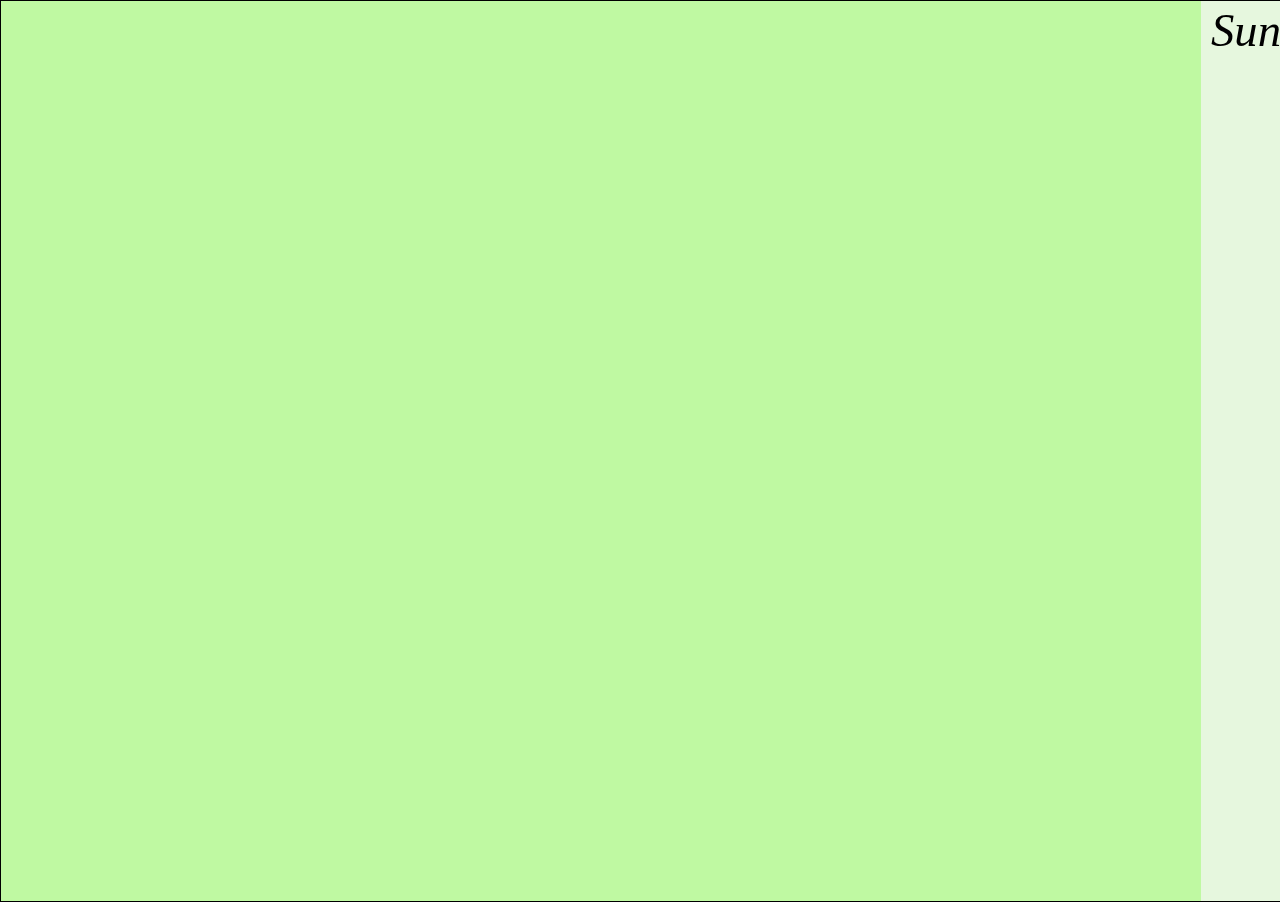
<file: index.html>
<!DOCTYPE HTML>
<html lang = "en">
	<head>
		<title>Plants Vs Zombies</title>
		<style>
			canvas {
				border:1px black solid;
				position:absolute;
				top:0;
				left:0;
			}
		</style>
		<script src="scripts/plants.js"></script>
	</head>
	<body>	
	</body>
</html>
<script>
	gamefield = {
        background: "#bff9a2",
		numX:15,
		numY:10,
		playgroundWidth:80,
		playgroundHeight:80,
		gamefield:[],
		fill:function(field){
			for(var i=0;i<this.numY;i++){
				var helper=[];
				for(var j=0;j<this.numX;j++){
					helper.push(0);
				}
				field.push(helper);
			};
		},
		draw:function(){
			context.beginPath();
			context.rect(0, 0, this.numX*this.playgroundWidth, canvas.height);
			context.fillStyle = this.background;
			context.fill();
		}
	};
	
	sidebar={
		background:"#e6f7de",
		draw:function(){
			
			/* Draw sidebar */
			context.beginPath();
			context.rect(gamefield.numX*gamefield.playgroundWidth, 0, 4.5*gamefield.playgroundWidth, canvas.height);
			context.fillStyle = this.background;
			context.fill();

			/* Draw suns */
			
			context.font = 'italic 35pt Calibri';
			context.fillStyle = 'black';
			context.fillText("Suns: "+snumb, (gamefield.numX*gamefield.playgroundWidth+10), 45);
            context.fillText("Cost", (gamefield.numX*gamefield.playgroundWidth+250), 45 )
			
			/* Draw plants */
			
			for(var i in this.plants){
				var objective =this.plants[i];
				objective.image.src="images/"+objective.img;								
				if(player.select[0]==objective.name){
					context.beginPath();
					context.rect(objective.x, objective.y, gamefield.playgroundWidth, gamefield.playgroundHeight);
				    context.fillStyle = '#444';
				    context.fill();
				}
				context.drawImage(objective.image,objective.x,objective.y,gamefield.playgroundWidth,gamefield.playgroundHeight);
			}
		},
		
		/* List of plants and cost for them*/
		
		plants:{
			0:{
				id:"a",
				image : new Image(),
				img: "SunflowerHD.png",
				name:"sunflower",
				x:1250,
				y:65
			},
			1:{
				id:"b",
				image : new Image(),
				img: "PeashooterHD.png",
				name:"peashooter",
				x:1250,
				y:65+90
			},
			2:{
				id:"c",
				image : new Image(),
				img: "WallnutHD.png",
				name:"wallnut",
				x:1250,
				y:65+180
			},
            3:{
                id:"d",
                image : new Image(),
                img: "25.jpg",
                name: "cost25",
                x:1450,
                y:65
              },
            4:{
                id:"e",
                image : new Image(),
                img: "50.jpg",
                name: "cost50",
                x:1450,
                y:65+90
              },
            5:{
                id:"f",
                image : new Image(),
                img: "100.jpg",
                name: "cost100",
                x:1450,
                y:65+180
              }
		}
	};
	
	player={
		select:false
	};
	
	function init(){
		
		/* Canvas */
		
		canvas= document.createElement("canvas");
		canvas.width=window.innerWidth;
		canvas.height=window.innerHeight;
		document.body.appendChild(canvas);
		context = canvas.getContext('2d');
			
		/* Variables */
		
		isPlaying=false;
		ticks=0;
		snumb=200;
		lastZombieAdd=Date.now();
		
		/* Arrays */
		
		plants=[];
		zombies=[];
		suns=[];
		shots=[];
		
		/* Functions */
		
		gamefield.fill(gamefield.gamefield);
		
	}

	function mainLoop(){
		
		check();
		spawn();
		draw();
		move();
		ticks++;
		
		if(isPlaying){
			requestAnimationFrame(mainLoop);
		}
	}

	function draw(){
		
		/* Draw game field */
		
		gamefield.draw();
		
		/* Draw Plants */
        
		for(var i in plants){
			plants[i].draw();
		}
		
		/* Draw zombies */
		
		for(var i in zombies){
			zombies[i].draw();
		}
		
		/* Draw shots */
		
		for(var i in shots){
			shots[i].draw();
		}
		
		/* Draw suns */
		
		for(var i in suns){
			suns[i].draw();
		}
		
		/* Draw sidebar */
		
		sidebar.draw();
	}

	function move(){
		
		/* Move zombies */
		
		for(var i in zombies){
			zombies[i].move();
		}
		
		/* Move suns */
		
		for(var i in suns){
			suns[i].move();
		}
		
		/* Move shots */
		
		for(var i in shots){
			shots[i].move();
		}
	}

	function check(){
		
		/*Check if plant shots or produce suns*/
		
		for(var i in plants){
			if(typeof(plants[i].checkGettingSun) === "function"){
				plants[i].checkGettingSun();
			}
			if(typeof(plants[i].checkShot) === "function"){
				plants[i].checkShot();
			}
		}
		i=0;
		
		/* Check suns life */
		
		for(var i in suns){
			if(suns[i].checkLife()){
				suns.splice(i,1);
			}
		}
		i=0;
		
		/* Check if shot hit the target */
		
		for(var i in shots){
			var objective=shots[i];	
			if(typeof(objective.checkColision) === "function"){		
				if(objective.checkColision()){
					shots.splice(i,1);
					continue;	
				}
			}
			if(typeof(objective.life) != "undefined"){
				if(objective.life<0){
					objective.target.healt--;
					if(objective.target.healt<=0){
						zombies.splice(zombies.indexOf(objective.target),1);
					}
					shots.splice(i,1);
					continue;	
				}
			}
			if(objective.x-objective.range>=gamefield.numX*gamefield.playgroundWidth){
				shots.splice(i,1);
			}
		}
		i=0;
		
		
		for(var i in zombies){
			zombies[i].checkBite();
		}
	}
	
	function spawn(){
		
		/* Add new zombie every 10 seconds*/
		
		if(Date.now()-lastZombieAdd>=10000){
			var row=Math.floor(Math.random()*10);
			zombies.push(new walker((gamefield.numX*gamefield.playgroundWidth+40),row*gamefield.playgroundHeight));
			lastZombieAdd=Date.now();
		}
	}
	
	function click(data){
		
		/* If click in sidebar */
		
		for(var j in sidebar.plants){
			var objective=sidebar.plants[j];
			var X=data.clientX;
			var Y=data.clientY;
			var click=((X>objective.x)&&(X<objective.x+gamefield.playgroundWidth)&&(Y>objective.y)&&(Y<objective.y+gamefield.playgroundHeight));
			if(click){
				if(player.select[0]==objective["name"]){
					player.select=false;
					break;
				}
				else{
					if(snumb-window[objective["name"]].prototype.cost>=0){
						player.select=[objective["name"],objective["id"]];
						break;
					}
				}
			}
		}
		
		/* If click in sun */
		
		for(var i in suns){
			var objective=suns[i];
			if(clickIn(X,Y,objective)){
				snumb+=objective.suns;
				suns.splice(i,1);
				return true;
			}
		}
		
		/* If click in the game field */
		
		if((data.x>=0)&&(data.x<=gamefield.numX*gamefield.playgroundWidth)&&(data.y>=0)&&(data.y<=gamefield.numY*gamefield.playgroundHeight)&&(player.select)){
			var Xko=Math.floor(X/gamefield.playgroundWidth);
			var Yko=Math.floor(Y/gamefield.playgroundHeight);
			if(gamefield.gamefield[Yko][Xko]!=0){
				return false;
			}
			plants.push(new window[player.select[0]](data.clientX,data.clientY));
			gamefield.gamefield[Yko][Xko]=player.select[1];
			player.select=false;			
		}
	}
	
	function colision(a,b){
  		if((b.x+b.width>a.x)&&
    		(b.y+b.height>a.y)&&
    		(b.x<a.x+a.width)&&
    		(b.y<a.y+a.height)){
    		return 1;
  		}  
		return 0;
	}
	
	function clickIn(x,y,obj){
		if((obj.x<x)&&(obj.x+obj.range*2>x)&&(obj.y<y)&&(obj.y+obj.range*2>y)){
			return 1;
		}
		return 0;
	}
	
	window.onclick=function(d){
		click(d);
	};
	
	init();
	isPlaying=true;
	mainLoop();
	
</script>
</file>
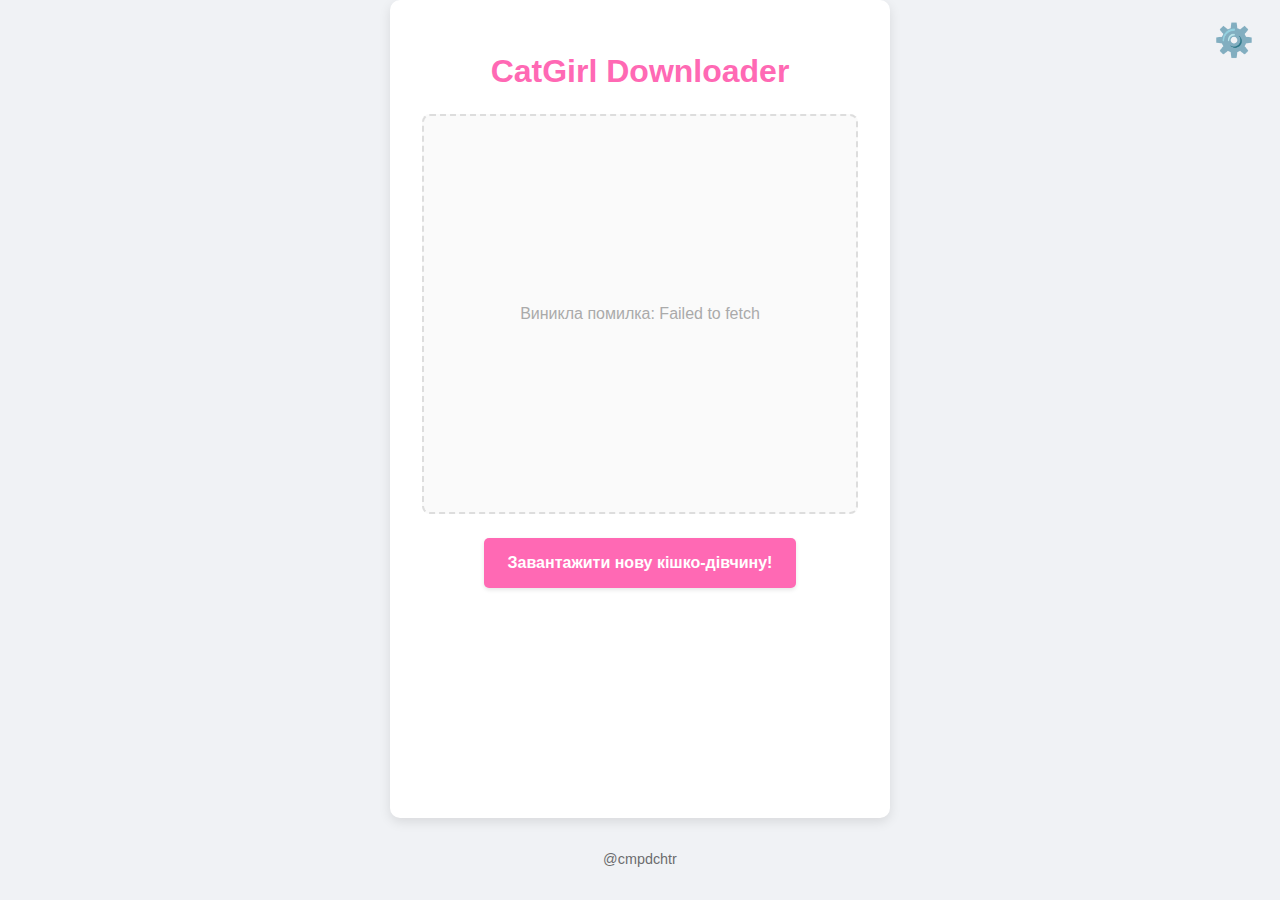
<file: CatGirlDownloader/index.html>
<!doctype html>
<html lang="uk">
    <head>
        <meta charset="UTF-8" />
        <meta name="viewport" content="width=device-width, initial-scale=1.0" />
        <title>CatGirl Downloader</title>
        <link rel="stylesheet" href="style.css" />
    </head>
    <body>
        <button id="settings-btn">⚙️</button>

        <div id="settings-menu" class="settings-menu">
            <h2>Налаштування</h2>
            <div class="setting">
                <label for="dark-theme-toggle">Темна тема</label>
                <input type="checkbox" id="dark-theme-toggle" />
            </div>
            <div class="setting">
                <!--<label for="nsfw-toggle">NSFW режим</label>-->
                <!--<input type="checkbox" id="nsfw-toggle" />-->
            </div>
        </div>

        <div class="container">
            <h1>CatGirl Downloader</h1>
            <div id="image-container">
                <!-- Зображення з'явиться тут -->
            </div>
            <button id="download-btn">Завантажити нову кішко-дівчину!</button>
        </div>
        <footer>
            <p class="footer-text">
                <a
                    href="https://t.me/cmpdchtr_main"
                    target="_blank"
                    rel="noopener noreferrer"
                    >@cmpdchtr</a
                >
            </p>
        </footer>
        <script src="script.js"></script>
    </body>
</html>
</file>
<file: CatGirlDownloader/style.css>
*,
*::before,
*::after {
    box-sizing: border-box;
}

body {
    font-family:
        -apple-system, BlinkMacSystemFont, "Segoe UI", Roboto, Helvetica, Arial,
        sans-serif;
    background-color: var(--body-bg);
    display: flex;
    flex-direction: column; /* Змінено на column */
    min-height: 100vh; /* Використовуємо min-height для футера внизу */
    margin: 0;
    color: var(--text-color);
    transition:
        background-color 0.3s,
        color 0.3s;
}

.container {
    text-align: center;
    background-color: var(--container-bg);
    padding: 2rem;
    border-radius: 10px;
    box-shadow: 0 4px 12px rgba(0, 0, 0, 0.1);
    max-width: 500px;
    width: 90%;
    transition: background-color 0.3s;
    flex-grow: 1; /* Додано, щоб контейнер займав доступний простір */
    margin: 0 auto; /* Центрує контейнер по горизонталі */
}

h1 {
    color: var(--header-color); /* Рожевий колір для заголовка */
    margin-bottom: 1.5rem;
}

/* --- Footer --- */
footer {
    padding: 1rem;
    text-align: center;
    margin-top: auto; /* Притискає футер до низу */
    color: var(--text-color);
    width: 100%;
    transition: color 0.3s;
}

.footer-text a {
    color: var(--text-color); /* Колір посилання як основний текст */
    text-decoration: none;
    font-size: 0.9rem;
    opacity: 0.7;
    transition:
        color 0.3s,
        opacity 0.2s;
}

.footer-text a:hover {
    color: var(--primary-color); /* Колір при наведенні */
    opacity: 1;
}

#image-container {
    width: 100%;
    height: 400px;
    border: 2px dashed var(--image-container-border);
    border-radius: 8px;
    margin-bottom: 1.5rem;
    display: flex;
    justify-content: center;
    align-items: center;
    background-color: var(--image-container-bg);
    color: var(--image-container-text);
    overflow: hidden; /* Щоб зображення не виходило за межі */
    transition:
        background-color 0.3s,
        border-color 0.3s;
}

#image-container img {
    max-width: 100%;
    max-height: 100%;
    border-radius: 6px;
    display: block;
}

#download-btn {
    background-color: var(--primary-color);
    color: white;
    border: none;
    padding: 1rem 1.5rem;
    font-size: 1rem;
    font-weight: bold;
    border-radius: 5px;
    cursor: pointer;
    transition:
        background-color 0.3s ease,
        transform 0.2s ease;
    box-shadow: 0 2px 4px rgba(0, 0, 0, 0.1);
}

#download-btn:hover {
    background-color: var(--primary-color-hover);
    transform: translateY(-2px);
}

#download-btn:active {
    background-color: var(--primary-color-active);
    transform: translateY(0);
}

/* --- Settings --- */
#settings-btn {
    position: fixed;
    top: 20px;
    right: 20px;
    font-size: 2rem;
    background: none;
    border: none;
    cursor: pointer;
    z-index: 1001;
    color: var(--text-color);
    transition: transform 0.2s;
}

#settings-btn:hover {
    transform: rotate(30deg);
}

.settings-menu {
    position: fixed;
    top: 0;
    right: -300px; /* Початково сховано за екраном */
    width: 280px;
    height: 100%;
    background-color: var(--container-bg);
    box-shadow: -4px 0 15px rgba(0, 0, 0, 0.2);
    padding: 20px;
    transition:
        right 0.4s ease-in-out,
        background-color 0.3s;
    z-index: 1000;
    display: flex;
    flex-direction: column;
    gap: 1.5rem;
}

.settings-menu.open {
    right: 0; /* Виїжджає на екран */
}

.settings-menu h2 {
    margin-top: 40px;
    color: var(--header-color);
    text-align: center;
}

.setting {
    display: flex;
    justify-content: space-between;
    align-items: center;
    font-size: 1.1rem;
}

/* --- Custom Toggle Switch --- */
.setting input[type="checkbox"] {
    -webkit-appearance: none;
    appearance: none;
    width: 50px;
    height: 28px;
    background-color: var(--image-container-border);
    border-radius: 25px;
    position: relative;
    cursor: pointer;
    transition: background-color 0.3s;
}

.setting input[type="checkbox"]::before {
    content: "";
    position: absolute;
    width: 22px;
    height: 22px;
    border-radius: 50%;
    background-color: white;
    top: 3px;
    left: 4px;
    transition: transform 0.3s;
}

.setting input[type="checkbox"]:checked {
    background-color: var(--primary-color);
}

.setting input[type="checkbox"]:checked::before {
    transform: translateX(21px);
}

/* --- Theme Variables --- */
:root {
    --primary-color: #ff69b4;
    --primary-color-hover: #ff85c1;
    --primary-color-active: #e65da2;

    --body-bg: #f0f2f5;
    --container-bg: #fff;
    --text-color: #333;
    --header-color: var(--primary-color);
    --image-container-bg: #fafafa;
    --image-container-border: #ddd;
    --image-container-text: #aaa;
}

body.dark-theme {
    --body-bg: #18191a;
    --container-bg: #242526;
    --text-color: #e4e6eb;
    --header-color: var(--primary-color);
    --image-container-bg: #3a3b3c;
    --image-container-border: #4d4e4f;
    --image-container-text: #b0b3b8;
}
</file>
